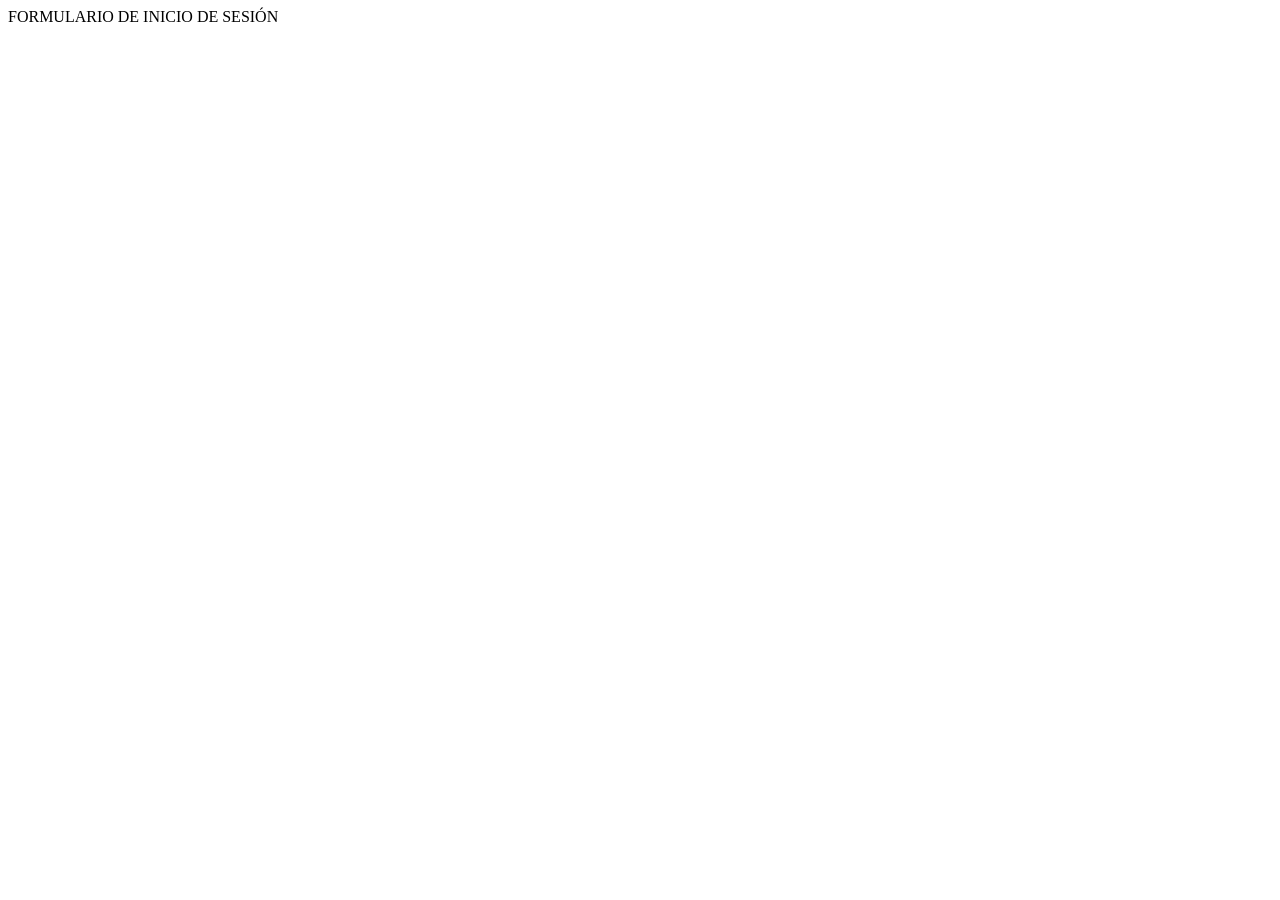
<file: iniciar_sesion.html>
<!DOCTYPE html>
<html lang="en">
<head>
    <meta charset="UTF-8">
    <meta name="viewport" content="width=device-width, initial-scale=1.0">
    <title>Document</title>
</head>
<body>
    <form action="">FORMULARIO DE INICIO DE SESIÓN</form>
</body>
</html>
</file>
